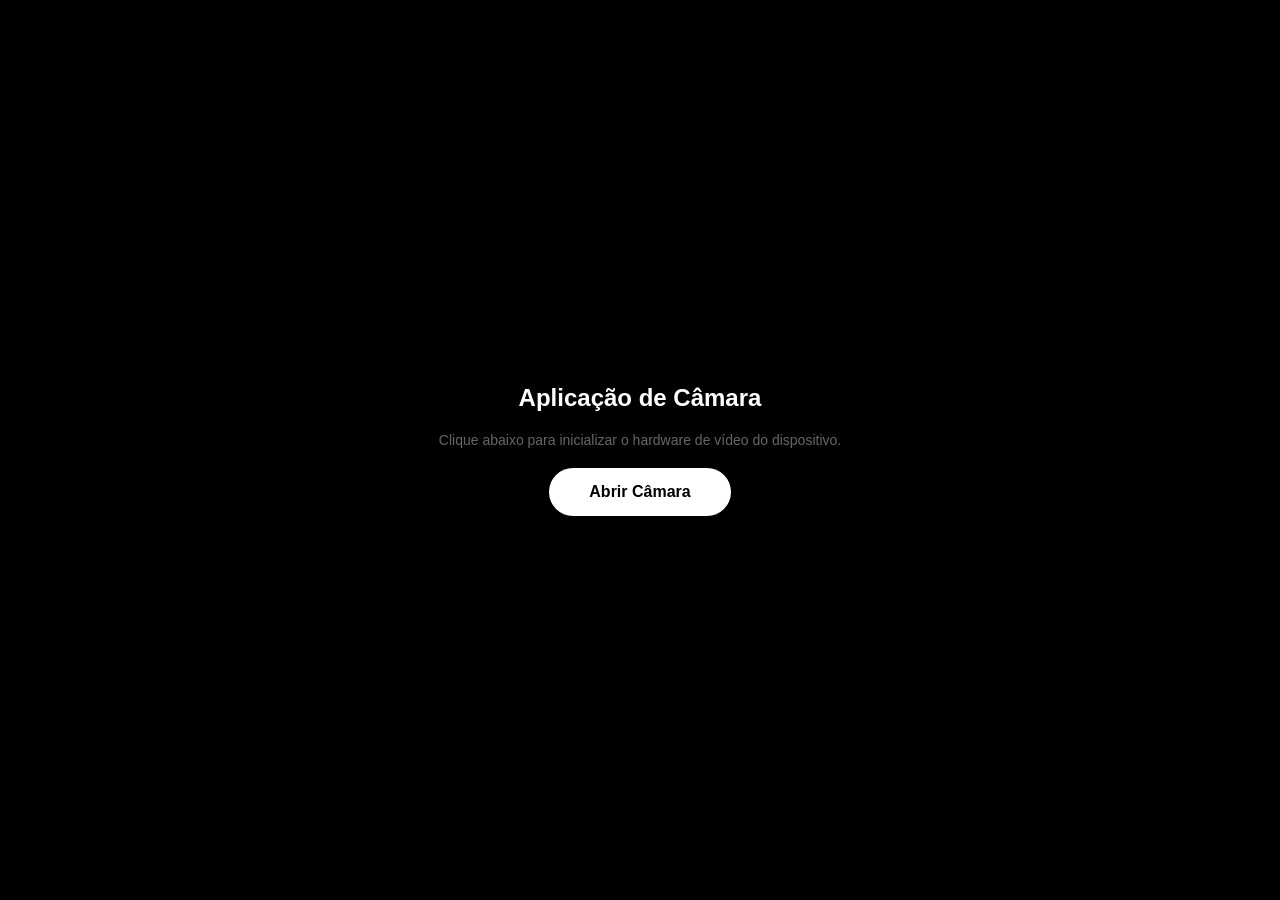
<file: index.html>
<!DOCTYPE html>
<html lang="pt-PT">
<head>
    <meta charset="UTF-8">
    <meta name="viewport" content="width=device-width, initial-scale=1.0">
    <title>Aplicação Câmara Nativa</title>
    <style>
        * { margin: 0; padding: 0; box-sizing: border-box; }
        body { background: #000000; font-family: -apple-system, BlinkMacSystemFont, "Segoe UI", Roboto, sans-serif; height: 100vh; overflow: hidden; display: flex; flex-direction: column; justify-content: space-between; }

        /* Contentor do visor da câmara */
        .viewer-container { position: relative; flex: 1; width: 100%; max-height: calc(100vh - 120px); background: #000; display: flex; align-items: center; justify-content: center; overflow: hidden; }
        
        video { width: 100%; height: 100%; object-fit: cover; }
        /* Aplica o efeito espelho apenas na câmara frontal */
        video.mirror { transform: scaleX(-1); }

        /* Animação do Flash ao tirar a foto */
        .flash-effect { position: absolute; top: 0; left: 0; width: 100%; height: 100%; background: #ffffff; opacity: 0; z-index: 5; pointer-events: none; }
        .flash-effect.active { animation: flashAnim 0.3s ease-out; }
        @keyframes flashAnim { 0% { opacity: 1; } 100% { opacity: 0; } }

        /* Barra de Controlos Inferior (Estilo App Nativa) */
        .bottom-bar { height: 120px; background: rgba(0, 0, 0, 0.95); display: flex; align-items: center; justify-content: space-around; padding: 0 20px; z-index: 10; border-top: 1px solid #1a1a1a; }

        /* Botão do Obturador (Tirar Foto) */
        .shutter-btn { width: 70px; height: 70px; border-radius: 50%; background: #ffffff; border: 5px solid #000000; box-shadow: 0 0 0 4px #ffffff; cursor: pointer; transition: transform 0.1s; }
        .shutter-btn:active { transform: scale(0.9); background: #e2e8f0; }

        /* Botão para alternar entre câmaras (Frontal/Traseira) */
        .flip-btn { width: 45px; height: 45px; border-radius: 50%; background: #222222; border: none; color: #ffffff; font-size: 20px; display: flex; align-items: center; justify-content: center; cursor: pointer; }
        
        /* Miniatura da Galeria (Última Foto) */
        .gallery-preview { width: 45px; height: 45px; border-radius: 8px; background: #222222; border: 2px solid #ffffff; background-size: cover; background-position: center; cursor: pointer; overflow: hidden; display: flex; align-items: center; justify-content: center; color: #555; font-size: 10px; }

        /* Ecrã de Inicialização para contornar bloqueios locais */
        .init-overlay { position: fixed; top: 0; left: 0; width: 100%; height: 100%; background: #000000; z-index: 100; display: flex; flex-direction: column; align-items: center; justify-content: center; color: white; gap: 20px; }
        .init-btn { background: #ffffff; color: #000000; border: none; padding: 15px 40px; font-size: 16px; font-weight: bold; border-radius: 30px; cursor: pointer; }

        canvas { display: none; }
    </style>
</head>
<body>

    <!-- Janela inicial para forçar a permissão do browser -->
    <div id="initOverlay" class="init-overlay">
        <h2>Aplicação de Câmara</h2>
        <p style="color: #666; font-size: 14px; text-align: center; padding: 0 20px;">Clique abaixo para inicializar o hardware de vídeo do dispositivo.</p>
        <button class="init-btn" onclick="startApp()">Abrir Câmara</button>
    </div>

    <!-- Visor Principal -->
    <div class="viewer-container">
        <div id="flash" class="flash-effect"></div>
        <video id="cameraView" autoplay playsinline class="mirror"></video>
    </div>

    <!-- Interface Estilo iOS/Android -->
    <div class="bottom-bar">
        <!-- Esquerda: Miniatura da última foto tirada -->
        <div id="preview" class="gallery-preview">📁</div>
        
        <!-- Centro: Botão de disparo -->
        <button class="shutter-btn" onclick="capturePhoto()"></button>
        
        <!-- Direita: Alternador de câmara (Frontal/Traseira) -->
        <button class="flip-btn" onclick="switchCamera()">🔄</button>
    </div>

    <canvas id="captureCanvas"></canvas>

    <script>
        let currentStream = null;
        let useFrontCamera = true; // Define se começa na frontal ou traseira

        // Inicia a aplicação após o clique do utilizador
        async function startApp() {
            document.getElementById('initOverlay').style.display = 'none';
            await initCamera();
        }

        // Configura e liga o fluxo de vídeo
        async function initCamera() {
            if (currentStream) {
                currentStream.getTracks().forEach(track => track.stop());
            }

            const video = document.getElementById('cameraView');
            // Altera o modo com base na seleção (user = frontal, environment = traseira)
            const mode = useFrontCamera ? "user" : "environment";

            try {
                currentStream = await navigator.mediaDevices.getUserMedia({
                    video: { facingMode: mode },
                    audio: false
                });
                video.srcObject = currentStream;

                // Aplica o efeito espelho apenas à câmara frontal para parecer natural
                if (useFrontCamera) {
                    video.classList.add('mirror');
                } else {
                    video.classList.remove('mirror');
                }
            } catch (err) {
                console.error("Erro de hardware:", err);
                alert("Não foi possível aceder à câmara. Certifica-te de que permitiste o acesso.");
            }
        }

        // Alterna entre a câmara da frente e a de trás
        async function switchCamera() {
            useFrontCamera = !useFrontCamera;
            await initCamera();
        }

        // Tira a fotografia e gera o efeito visual da app nativa
        function capturePhoto() {
            const video = document.getElementById('cameraView');
            const canvas = document.getElementById('captureCanvas');
            const flash = document.getElementById('flash');
            const preview = document.getElementById('preview');
            const context = canvas.getContext('2d');

            if (!video.srcObject) return;

            // Ativa o flash visual branco instantâneo
            flash.classList.add('active');
            setTimeout(() => flash.classList.remove('active'), 300);

            // Ajusta a resolução da captura para corresponder ao vídeo nativo
            canvas.width = video.videoWidth;
            canvas.height = video.videoHeight;

            // Trata a inversão da imagem no canvas se for a câmara frontal
            if (useFrontCamera) {
                context.translate(canvas.width, 0);
                context.scale(-1, 1);
            }
            
            context.drawImage(video, 0, 0, canvas.width, canvas.height);

            // Converte o frame numa imagem de dados (Base64)
            const imageData = canvas.toDataURL('image/png');

            // Atualiza o canto inferior (Miniatura) com a foto que acabaste de tirar
            preview.style.backgroundImage = `url('${imageData}')`;
            preview.innerText = ''; // Remove o emoji de pasta

            // Descarrega automaticamente a fotografia para o computador
            const downloadLink = document.createElement('a');
            downloadLink.download = 'IMG_' + Date.now() + '.png';
            downloadLink.href = imageData;
            downloadLink.click();
        }
    </script>
</body>
</html>
</file>
